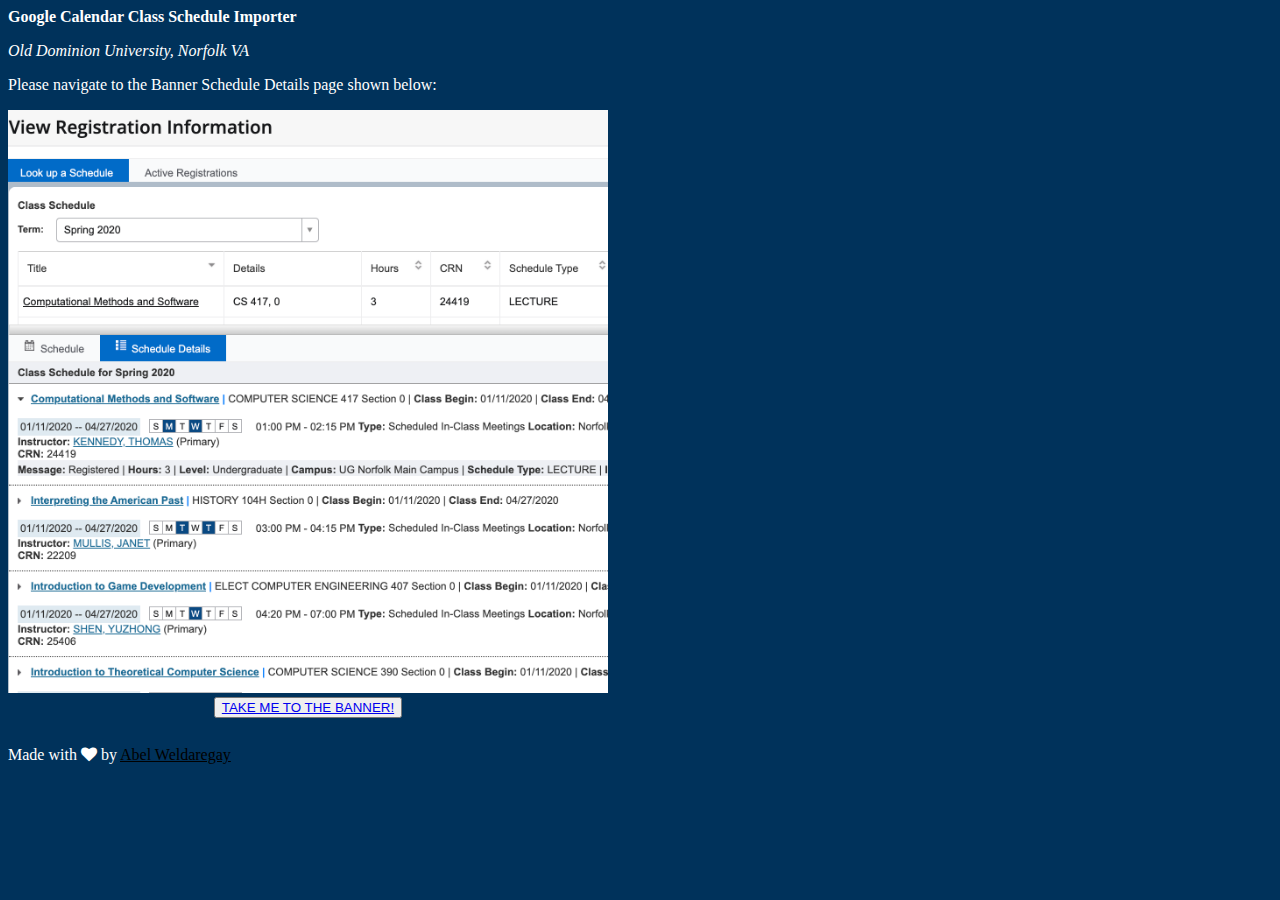
<file: popup.html>
<!doctype html>
<html>
  <head>
    <title>ODU GCal Schedule Importer</title>
    <link rel="stylesheet" type="text/css" href="style.css" />
    <script src="popup.js"></script>

    <!-- Font Awesome -->
    <link href="https://maxcdn.bootstrapcdn.com/font-awesome/4.7.0/css/font-awesome.min.css" rel="stylesheet" integrity="sha384-wvfXpqpZZVQGK6TAh5PVlGOfQNHSoD2xbE+QkPxCAFlNEevoEH3Sl0sibVcOQVnN" crossorigin="anonymous">
  </head>
  <body>
    <nav>
      <div class="nav-wrapper">
        <p class="center" style="margin: 0;"><b>Google Calendar Class Schedule Importer</b></p>
      </div>
    </nav>
    
    <div class="container">
      <p class="center"><i>Old Dominion University, Norfolk VA</i></p>
      <div id="pagecodediv"></div>
      <p>Please navigate to the Banner Schedule Details page shown below:</p>
        <img id="banner-example-image" src="banner-example.png" style="width: 100%">
        <div id="button-banner-div" class="center" style="text-align:center;">
          <button id="redirect-button" ><a target="_blank" href="https://xessb.odu.edu/StudentRegistrationSsb/ssb/registrationHistory/registrationHistory">TAKE ME TO THE BANNER!</a></button>

        </div>
      
      <div id="button-div" class="center" style="padding-top:10px;">
        <!-- <button id="import-button" hidden>Import Schedule</button> -->
        <button id="import-button" class="btn red accent-4" hidden>Import Schedule</button>
      </div>
    </div>
    
    <footer class="page-footer red accent-4" style="padding-top: 2px;">
        <div class="container">
          <p class="grey-text text-lighten-4">
            Made with <i class="fa fa-heart"></i> by <a href="https://github.com/AbelWeldaregay" style="color:black">Abel Weldaregay</a>
          </p>
        </div>
        <div class="footer-copyright red" style="height:10px;"></div>
    </footer>
  </body>
</html>
</file>
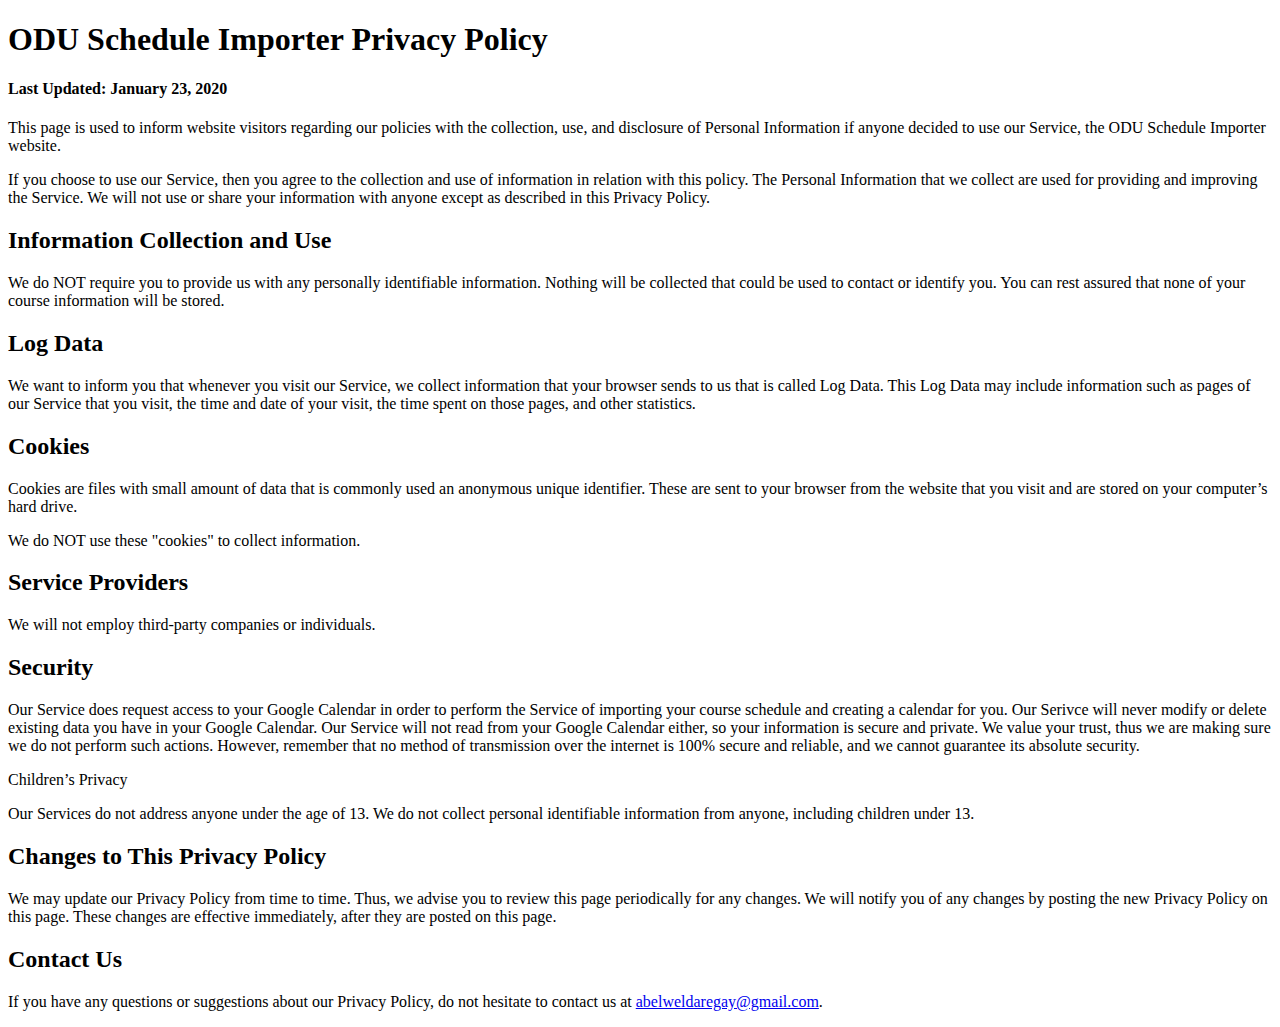
<file: privacy.html>
<!doctype html>
<html lang="en">
<head>
    <meta charset="utf-8">
    <title>Privacy Policy | ODU Schedule Importer</title>
    <meta name="description" content="Privacy Policy | ODU Schedule Importer">
    <meta name="author" content="Timothy Chen">
    <meta name="viewport" content="width=device-width,initial-scale=1.0">
    <meta property="og:title" content="Privacy Policy | ODU Google Calendar Schedule Importer" />
    <meta name="google-site-verification" content="qCLq3eBWMKtXR0nIM-DtGWWIikNR6tl238Pghv0pp6E" />
</head>

<body>
    <h1>ODU Schedule Importer Privacy Policy</h1>
    <h4>Last Updated: January 23, 2020</h4>
    <p>This page is used to inform website visitors regarding our policies with the collection, use, and disclosure of
        Personal Information if anyone decided to use our Service, the ODU Schedule Importer website.</p>
    <p>If you choose to use our Service, then you agree to the collection and use of information in relation with this
        policy. The Personal Information that we collect are used for providing and improving the Service. We will not use
        or share your information with anyone except as described in this Privacy Policy.</p>

    <h2>Information Collection and Use</h2>
    <p>We do NOT require you to provide us with any personally identifiable information. Nothing will be collected that
        could be used to contact or identify you. You can rest assured that none of your course information will be
        stored.</p>

    <h2>Log Data</h2>
    <p>We want to inform you that whenever you visit our Service, we collect information that your browser sends to us that
        is called Log Data. This Log Data may include information such as pages of our Service that you visit, the time
        and date of your visit, the time spent on those pages, and other statistics.</p>

    <h2>Cookies</h2>
    <p>Cookies are files with small amount of data that is commonly used an anonymous unique identifier. These are sent to
        your browser from the website that you visit and are stored on your computer’s hard drive.</p>
    <p>We do NOT use these "cookies" to collect information.</p>

    <h2>Service Providers</h2>
    <p>We will not employ third-party companies or individuals.</p>

    <h2>Security</h2>
    <p>Our Service does request access to your Google Calendar in order to perform the Service of importing your course
        schedule and creating a calendar for you. Our Serivce will never modify or delete existing data you have in your
        Google Calendar. Our Service will not read from your Google Calendar either, so your information is secure and
        private. We value your trust, thus we are making sure we do not perform such actions. However, remember that no
        method of transmission over the internet is 100% secure and reliable, and we cannot guarantee its absolute
        security.</p>

    <p>Children’s Privacy</p>
    <p>Our Services do not address anyone under the age of 13. We do not collect personal identifiable information from
        anyone, including children under 13.</p>

    <h2>Changes to This Privacy Policy</h2>
    <p>We may update our Privacy Policy from time to time. Thus, we advise you to review this page periodically for any
        changes. We will notify you of any changes by posting the new Privacy Policy on this page. These changes are
        effective immediately, after they are posted on this page.</p>

    <h2>Contact Us</h2>
    <p>If you have any questions or suggestions about our Privacy Policy, do not hesitate to contact us at <a
        href="mailto:abelweldaregay@gmail.com">abelweldaregay@gmail.com</a>.</p>
</body>
</file>
<file: style.css>
body {
  font-size: 100%;
  width: 600px;
  height: 600px;
  background: #00325B;
  color: white;
}
#status {
  /* avoid an excessively wide status text */
  white-space: pre;
  text-overflow: ellipsis;
  overflow: hidden;
  max-width: 400px;
}
</file>
